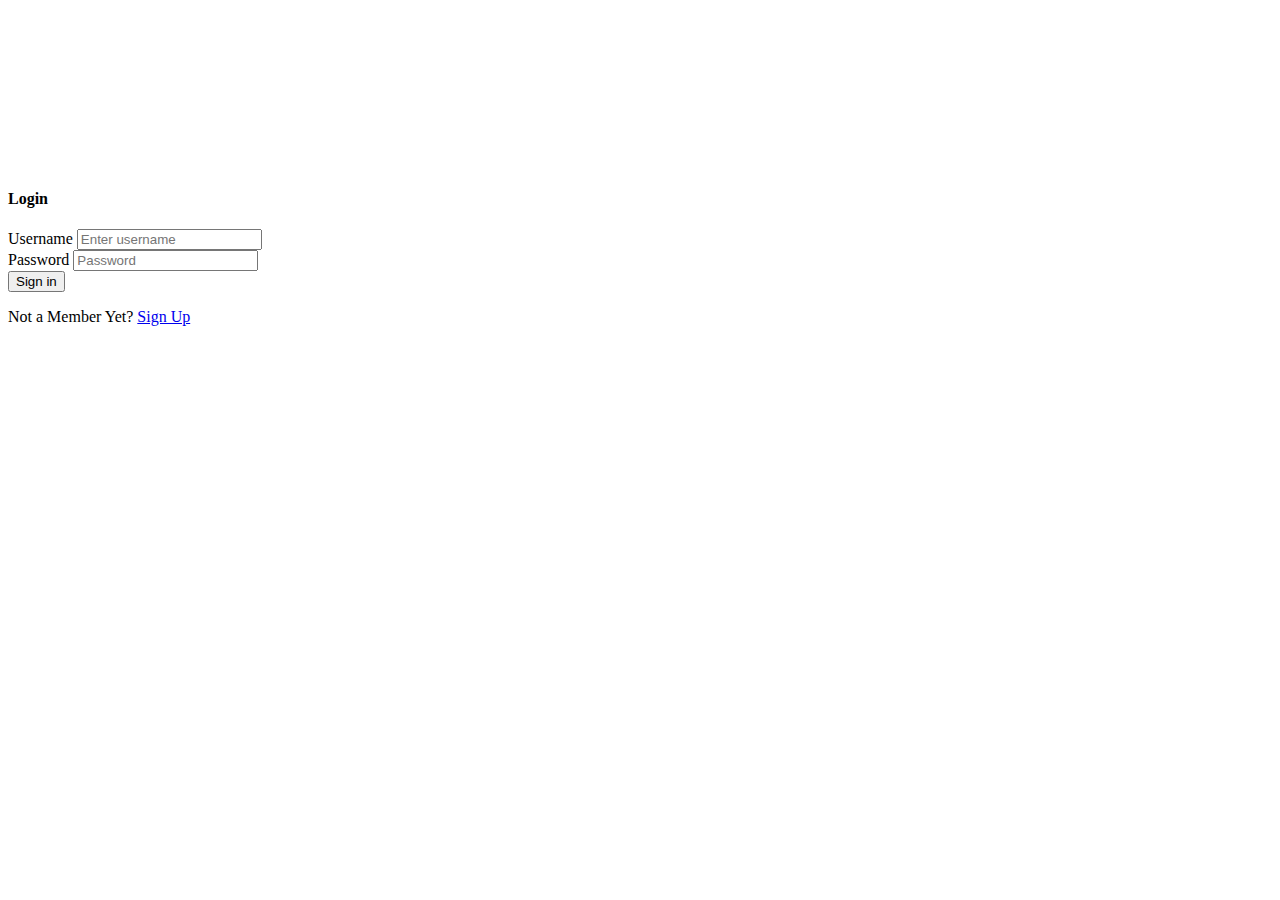
<file: Centennial-Banking/src/main/resources/templates/index.html>
<html xmlns:th="http://www.thymeleaf.org">

<head>
    <meta charset="utf-8">
    <meta name="viewport" content="width=device-width, initial-scale=1, shrink-to-fit=no">
    <link rel="stylesheet" href="https://stackpath.bootstrapcdn.com/bootstrap/4.1.3/css/bootstrap.min.css"
        integrity="sha384-MCw98/SFnGE8fJT3GXwEOngsV7Zt27NXFoaoApmYm81iuXoPkFOJwJ8ERdknLPMO" crossorigin="anonymous">
</head>

<body>
    <!-- Login form starts -->
    <section class="container-fluid" style="margin-top: 15%;">
        <!-- row justify-content-center is used for centering the login form -->
        <section class="row justify-content-center">
            <!-- Making the form responsive -->
            <section class="col-12 col-sm-6 col-md-4">
                <form class="form-container" id="loginForm" th:action="@{/login}" th:method="post">
                    <!-- Binding the label and input together -->

                    <div th:if="${message}" class="alert alert-danger">
                        <p th:text="${message}"></p>
                    </div>

                    <div class="form-group">
                        <h4 class="text-center font-weight-bold"> Login </h4>
                        <label for="username">Username</label>
                        <input type="text" class="form-control" id="username" name="username"
                            placeholder="Enter username" required>
                    </div>

                    <!-- Binding the label and input together -->
                    <div class="form-group">
                        <label for="InputPassword">Password</label>
                        <input type="password" class="form-control" id="password" name="password"
                            placeholder="Password" required>
                    </div>

                    <button type="button" class="btn btn-primary btn-block" onclick="submitForm()">Sign in</button>
                    <div class="form-footer">
                        <p> Not a Member Yet? <a href="/new-customer">Sign Up</a></p>
                    </div>
                </form>
            </section>
        </section>
    </section>
<script>
    function submitForm() {
        var username = document.getElementById('username').value;
        var password = document.getElementById('password').value;

        var url = "/login/username/" + username + "/password/" + password;
        var options = {
            method: "GET",
            headers: {
                'Content-Type': 'application/json'
            }
        };

        fetch(url, options)
            .then(response => {
                if (!response.ok) {
                    throw new Error(`HTTP error! Status: ${response.status}`);
                }
                return response.text();
            })
            .then(data => {
                window.location.href = "/view-profile";
            })
            .catch(error => {
                console.error('Fetch error:', error);
                alert("An error occurred. Please try again.");
            });
    }
</script>
</body>
</html>
</file>
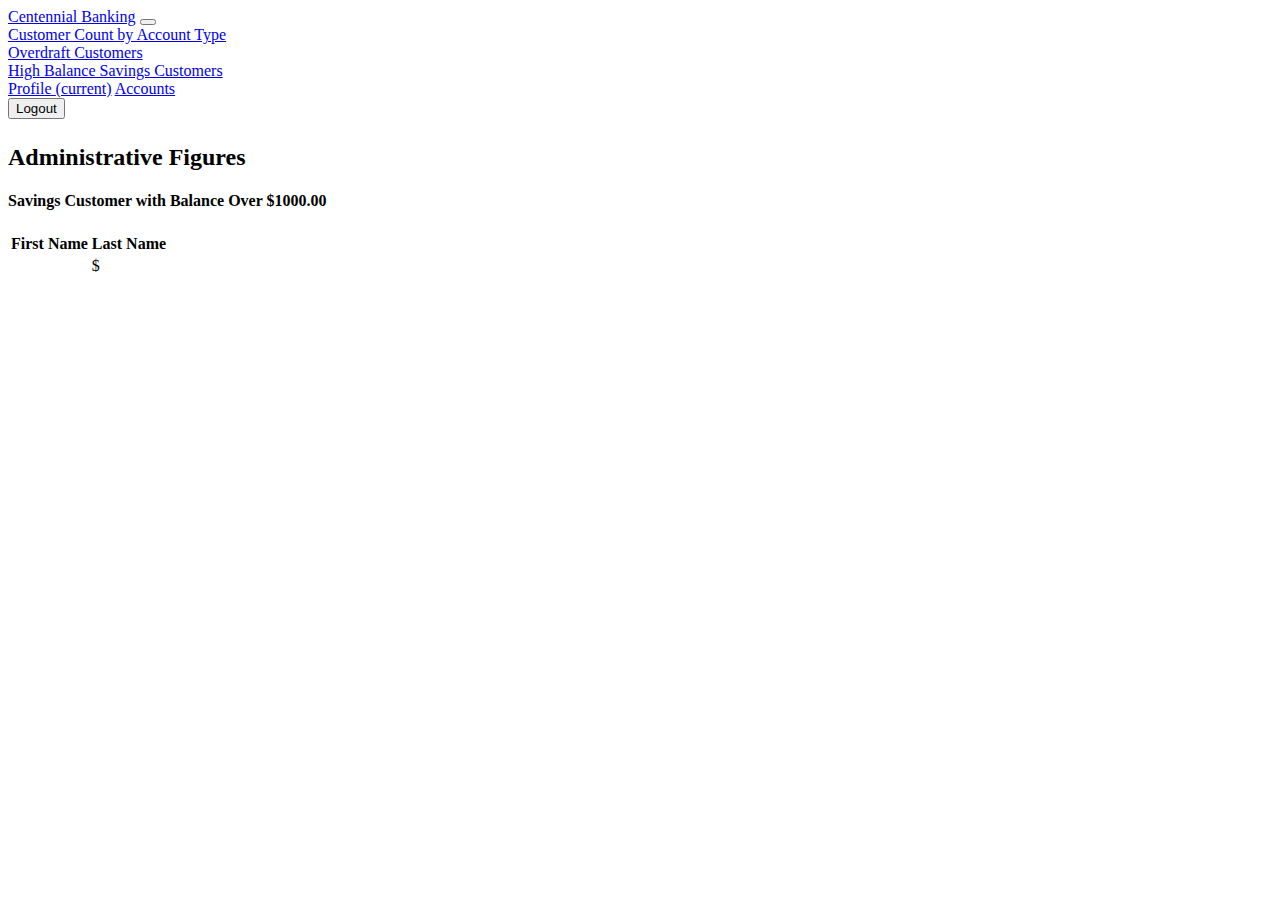
<file: Centennial-Banking/src/main/resources/templates/admin-high-savings.html>
<!DOCTYPE html>
<html xmlns:th="http://www.thymeleaf.org">
<head>
    <meta charset="utf-8">
    <meta name="viewport" content="width=device-width, initial-scale=1, shrink-to-fit=no">
    <link rel="stylesheet" href="https://stackpath.bootstrapcdn.com/bootstrap/4.1.3/css/bootstrap.min.css" integrity="sha384-MCw98/SFnGE8fJT3GXwEOngsV7Zt27NXFoaoApmYm81iuXoPkFOJwJ8ERdknLPMO" crossorigin="anonymous">
</head>

<body>
	
	<nav class="navbar navbar-expand-lg navbar-light bg-light" style="margin-bottom: 25px;">
		<a class="navbar-brand" href="#">Centennial Banking</a>
		<button class="navbar-toggler" type="button" data-toggle="collapse" data-target="#navbarNavAltMarkup"
			aria-controls="navbarNavAltMarkup" aria-expanded="false" aria-label="Toggle navigation">
			<span class="navbar-toggler-icon"></span>
		</button>
		<div class="collapse navbar-collapse" id="navbarNavAltMarkup">
			<div class="navbar-nav">
				
                <div th:if="${#strings.equals(customer.username, 'Admin')}">
                    <a class="nav-item nav-link" href="/admin">Customer Count by Account Type</a>
                </div>
                
                <div th:if="${#strings.equals(customer.username, 'Admin')}">
                    <a class="nav-item nav-link" href="/admin-overdraft">Overdraft Customers</a>
                </div>
                
                <div th:if="${#strings.equals(customer.username, 'Admin')}">
                    <a class="nav-item nav-link" href="/admin-high-savings">High Balance Savings Customers</a>
                </div>
                
				<a class="nav-item nav-link active" href="/view-profile">Profile <span class="sr-only">(current)</span></a>
				<a class="nav-item nav-link" href="/view-accounts">Accounts</a>
				<form action="/logout" method="post">
					<button type="submit" class="btn btn-link nav-link">Logout</button>
				</form>
			</div>
		</div>
	</nav>
	
	<div class="container">
		
		<h2>Administrative Figures</h2>
        
        <div class="container">
			<h4>Savings Customer with Balance Over $1000.00</h4>
			<table class="table">
				<thead>
					<tr>
						<th>First Name</th>
						<th>Last Name</th>
					</tr>
				</thead>
				<tbody>
					<tr th:each="cust : ${customers}">
						<td th:text="${cust.firstName}"></td>
						<td th:text="${cust.lastName}">$</td>
					</tr>
				</tbody>
			</table>
   		</div>
    </div>
</body>
</html>
</file>
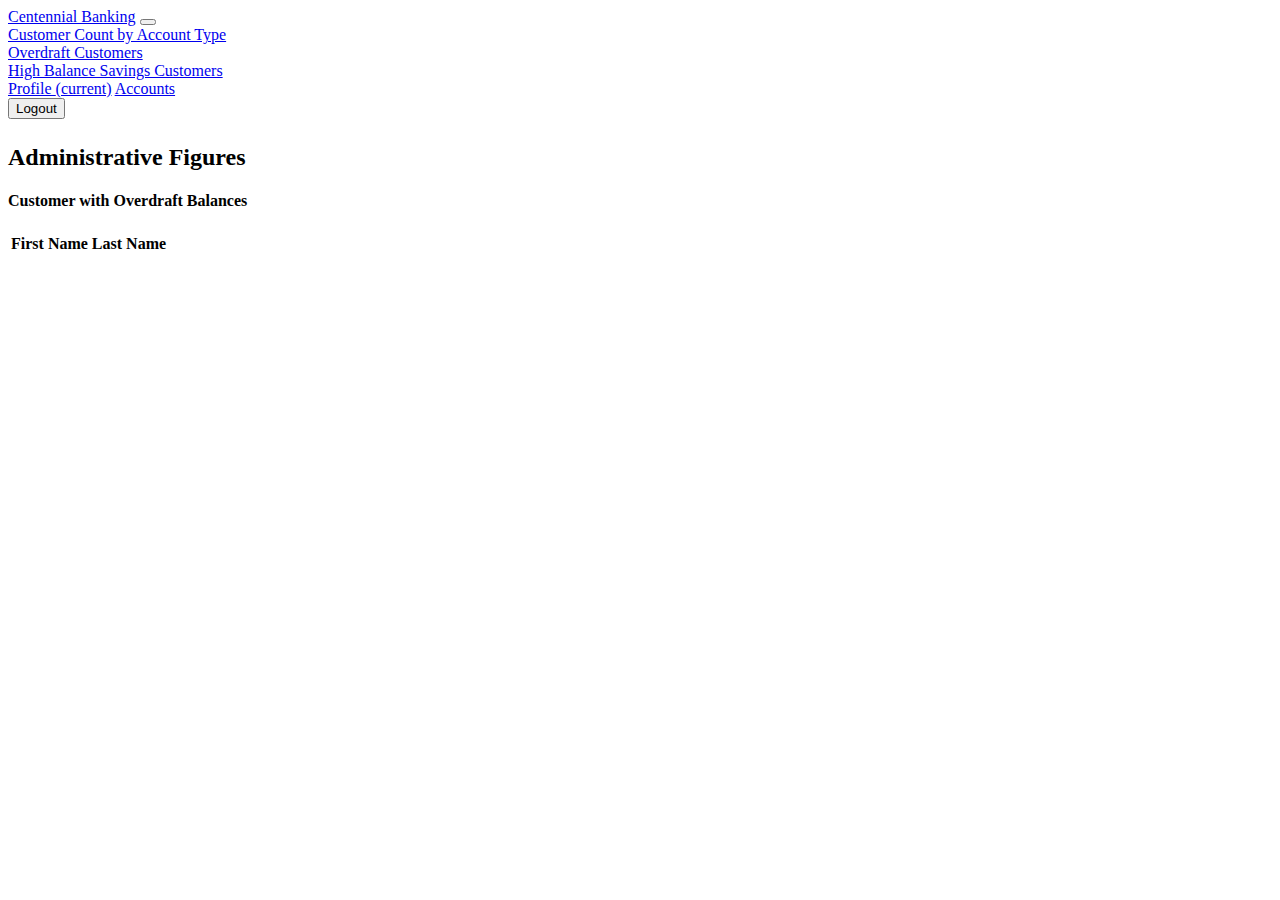
<file: Centennial-Banking/src/main/resources/templates/admin-overdraft.html>
<!DOCTYPE html>
<html xmlns:th="http://www.thymeleaf.org">
<head>
    <meta charset="utf-8">
    <meta name="viewport" content="width=device-width, initial-scale=1, shrink-to-fit=no">
    <link rel="stylesheet" href="https://stackpath.bootstrapcdn.com/bootstrap/4.1.3/css/bootstrap.min.css" integrity="sha384-MCw98/SFnGE8fJT3GXwEOngsV7Zt27NXFoaoApmYm81iuXoPkFOJwJ8ERdknLPMO" crossorigin="anonymous">
</head>

<body>
	
	<nav class="navbar navbar-expand-lg navbar-light bg-light" style="margin-bottom: 25px;">
		<a class="navbar-brand" href="#">Centennial Banking</a>
		<button class="navbar-toggler" type="button" data-toggle="collapse" data-target="#navbarNavAltMarkup"
			aria-controls="navbarNavAltMarkup" aria-expanded="false" aria-label="Toggle navigation">
			<span class="navbar-toggler-icon"></span>
		</button>
		<div class="collapse navbar-collapse" id="navbarNavAltMarkup">
			<div class="navbar-nav">
				
                <div th:if="${#strings.equals(customer.username, 'Admin')}">
                    <a class="nav-item nav-link" href="/admin">Customer Count by Account Type</a>
                </div>
                
                <div th:if="${#strings.equals(customer.username, 'Admin')}">
                    <a class="nav-item nav-link" href="/admin-overdraft">Overdraft Customers</a>
                </div>
                
                <div th:if="${#strings.equals(customer.username, 'Admin')}">
                    <a class="nav-item nav-link" href="/admin-high-savings">High Balance Savings Customers</a>
                </div>
                
				<a class="nav-item nav-link active" href="/view-profile">Profile <span class="sr-only">(current)</span></a>
				<a class="nav-item nav-link" href="/view-accounts">Accounts</a>
				<form action="/logout" method="post">
					<button type="submit" class="btn btn-link nav-link">Logout</button>
				</form>
			</div>
		</div>
	</nav>
	
	<div class="container">

		<h2>Administrative Figures</h2>
        
        <div class="container">
			<h4>Customer with Overdraft Balances</h4>
			<table class="table">
				<thead>
					<tr>
						<th>First Name</th>
						<th>Last Name</th>
					</tr>
				</thead>
				<tbody>
					<tr th:each="cust : ${customers}">
						<td th:text="${cust.firstName}"></td>
						<td th:text="${cust.lastName}"></td>
					</tr>
				</tbody>
			</table>

   		</div>
    </div>
</body>
</html>
</file>
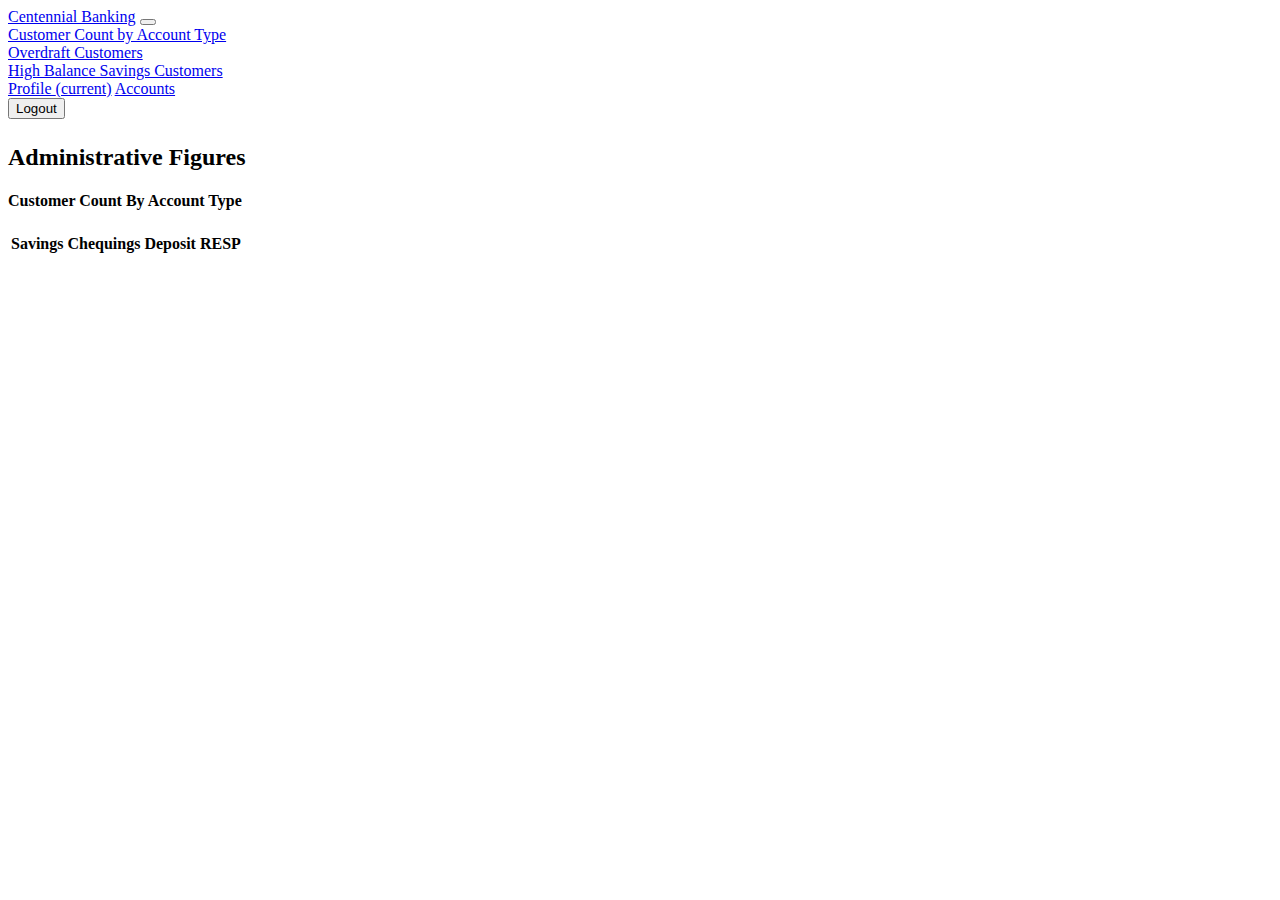
<file: Centennial-Banking/src/main/resources/templates/admin.html>
<!DOCTYPE html>
<html xmlns:th="http://www.thymeleaf.org">
<head>
    <meta charset="utf-8">
    <meta name="viewport" content="width=device-width, initial-scale=1, shrink-to-fit=no">
    <link rel="stylesheet" href="https://stackpath.bootstrapcdn.com/bootstrap/4.1.3/css/bootstrap.min.css" integrity="sha384-MCw98/SFnGE8fJT3GXwEOngsV7Zt27NXFoaoApmYm81iuXoPkFOJwJ8ERdknLPMO" crossorigin="anonymous">
</head>

<body>
	
	<nav class="navbar navbar-expand-lg navbar-light bg-light" style="margin-bottom: 25px;">
		<a class="navbar-brand" href="#">Centennial Banking</a>
		<button class="navbar-toggler" type="button" data-toggle="collapse" data-target="#navbarNavAltMarkup"
			aria-controls="navbarNavAltMarkup" aria-expanded="false" aria-label="Toggle navigation">
			<span class="navbar-toggler-icon"></span>
		</button>
		<div class="collapse navbar-collapse" id="navbarNavAltMarkup">
			<div class="navbar-nav">
				
                <div th:if="${#strings.equals(customer.username, 'Admin')}">
                    <a class="nav-item nav-link" href="/admin">Customer Count by Account Type</a>
                </div>
                
                <div th:if="${#strings.equals(customer.username, 'Admin')}">
                    <a class="nav-item nav-link" href="/admin-overdraft">Overdraft Customers</a>
                </div>
                
                <div th:if="${#strings.equals(customer.username, 'Admin')}">
                    <a class="nav-item nav-link" href="/admin-high-savings">High Balance Savings Customers</a>
                </div>
                
				<a class="nav-item nav-link active" href="/view-profile">Profile <span class="sr-only">(current)</span></a>
				<a class="nav-item nav-link" href="/view-accounts">Accounts</a>
				<form action="/logout" method="post">
					<button type="submit" class="btn btn-link nav-link">Logout</button>
				</form>
			</div>
		</div>
	</nav>
	
	<div class="container">

        <h2>Administrative Figures</h2>
        
        <div class="container">
			<h4>Customer Count By Account Type</h4>
			<table class="table">
				<thead>
					<tr>
						<th>Savings</th>
						<th>Chequings</th>
						<th>Deposit</th>
						<th>RESP</th>
					</tr>
				</thead>
				<tbody>
						<td th:text="${accounts1}"></td>
						<td th:text="${accounts2}"></td>
						<td th:text="${accounts3}"></td>
						<td th:text="${accounts4}"></td>
					</tr>
				</tbody>
			</table>
   		</div>
    </div>
</body>
</html>
</file>
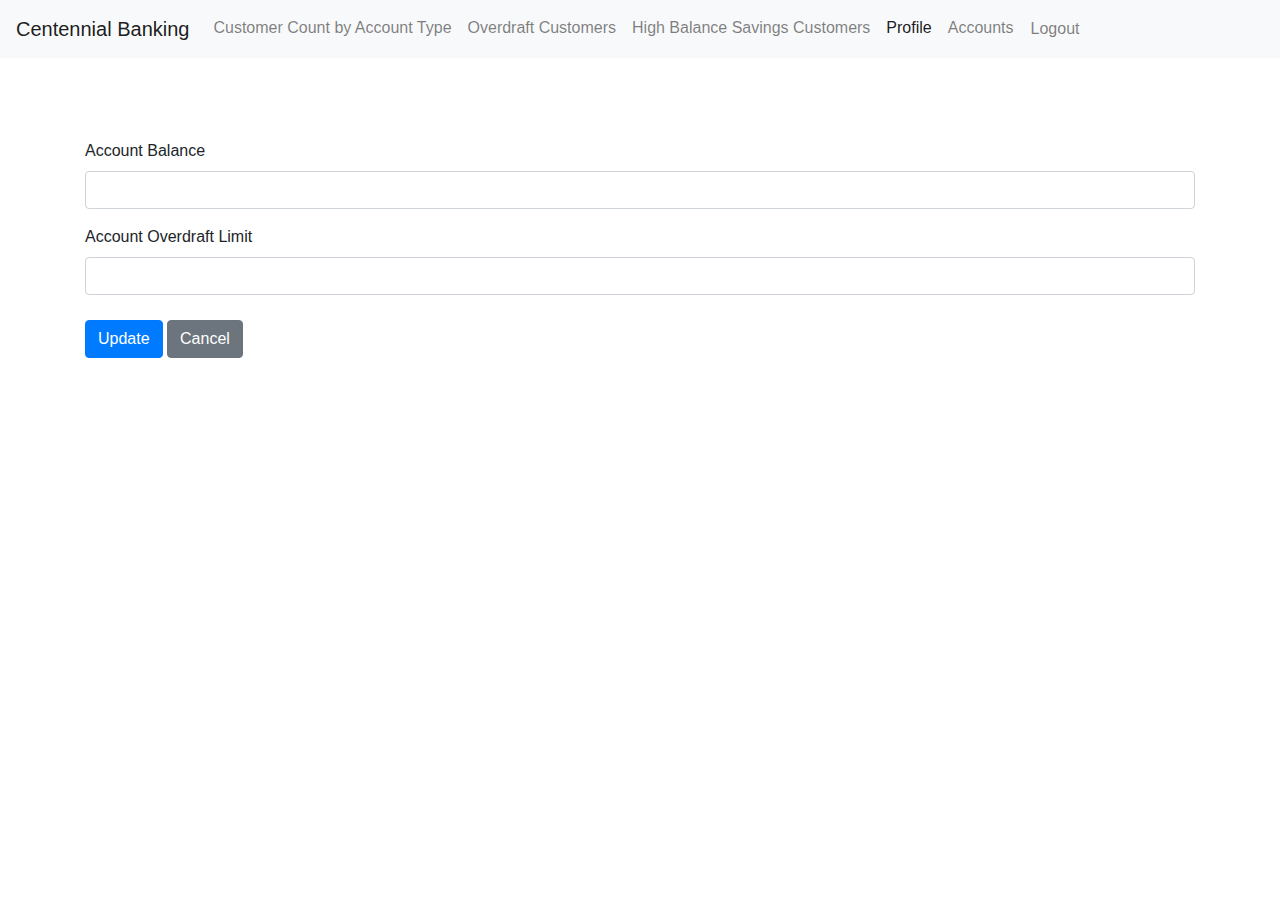
<file: Centennial-Banking/src/main/resources/templates/edit-account.html>
<!DOCTYPE html>
<html xmlns:th="http://www.thymeleaf.org">

<head>
	<link href="https://maxcdn.bootstrapcdn.com/bootstrap/4.5.2/css/bootstrap.min.css" rel="stylesheet">
</head>

<body>
	
	<nav class="navbar navbar-expand-lg navbar-light bg-light" style="margin-bottom: 25px;">
		<a class="navbar-brand" href="#">Centennial Banking</a>
		<button class="navbar-toggler" type="button" data-toggle="collapse" data-target="#navbarNavAltMarkup"
			aria-controls="navbarNavAltMarkup" aria-expanded="false" aria-label="Toggle navigation">
			<span class="navbar-toggler-icon"></span>
		</button>
		<div class="collapse navbar-collapse" id="navbarNavAltMarkup">
			<div class="navbar-nav">
				
                <div th:if="${#strings.equals(customer.username, 'Admin')}">
                    <a class="nav-item nav-link" href="/admin">Customer Count by Account Type</a>
                </div>
                
                <div th:if="${#strings.equals(customer.username, 'Admin')}">
                    <a class="nav-item nav-link" href="/admin-overdraft">Overdraft Customers</a>
                </div>
                
                <div th:if="${#strings.equals(customer.username, 'Admin')}">
                    <a class="nav-item nav-link" href="/admin-high-savings">High Balance Savings Customers</a>
                </div>
                
				<a class="nav-item nav-link active" href="/view-profile">Profile <span class="sr-only">(current)</span></a>
				<a class="nav-item nav-link" href="/view-accounts">Accounts</a>
				<form action="/logout" method="post">
					<button type="submit" class="btn btn-link nav-link">Logout</button>
				</form>
			</div>
		</div>
	</nav>
	
	<div class="container">
		<h1 style="color: white;">Account</h1>
		<form th:action="@{/edit-account/accountNo/{accountNo}(accountNo=${account.accountNo})}" method="post">

			<div class="form-group">
				<label for="balance">Account Balance</label>
				<input type="text" class="form-control" id="balance" name="balance" th:value="${account.balance}">
			</div>
			<div th:if="${accounttype == 1}" class="overdraft-box">
				<label for="overDraftLimit">Account Overdraft Limit</label>
				<input type="text" class="form-control" id="overDraftLimit" name="overDraftLimit" th:value="${account.overDraftLimit}">
			</div>
			<div th:if="${accountTypeCode != 1}" class="overdraft-box">
				<input hidden type="text" id="overDraftLimit" name="overDraftLimit" th:value="0">
			</div>
			<div style="margin-top: 25px;">
				<button type="submit" class="btn btn-primary">Update</button>
				<button class="btn btn-secondary" type="cancel">Cancel</button>
			</div>
		</form>
	</div>
</body>
</html>
</file>
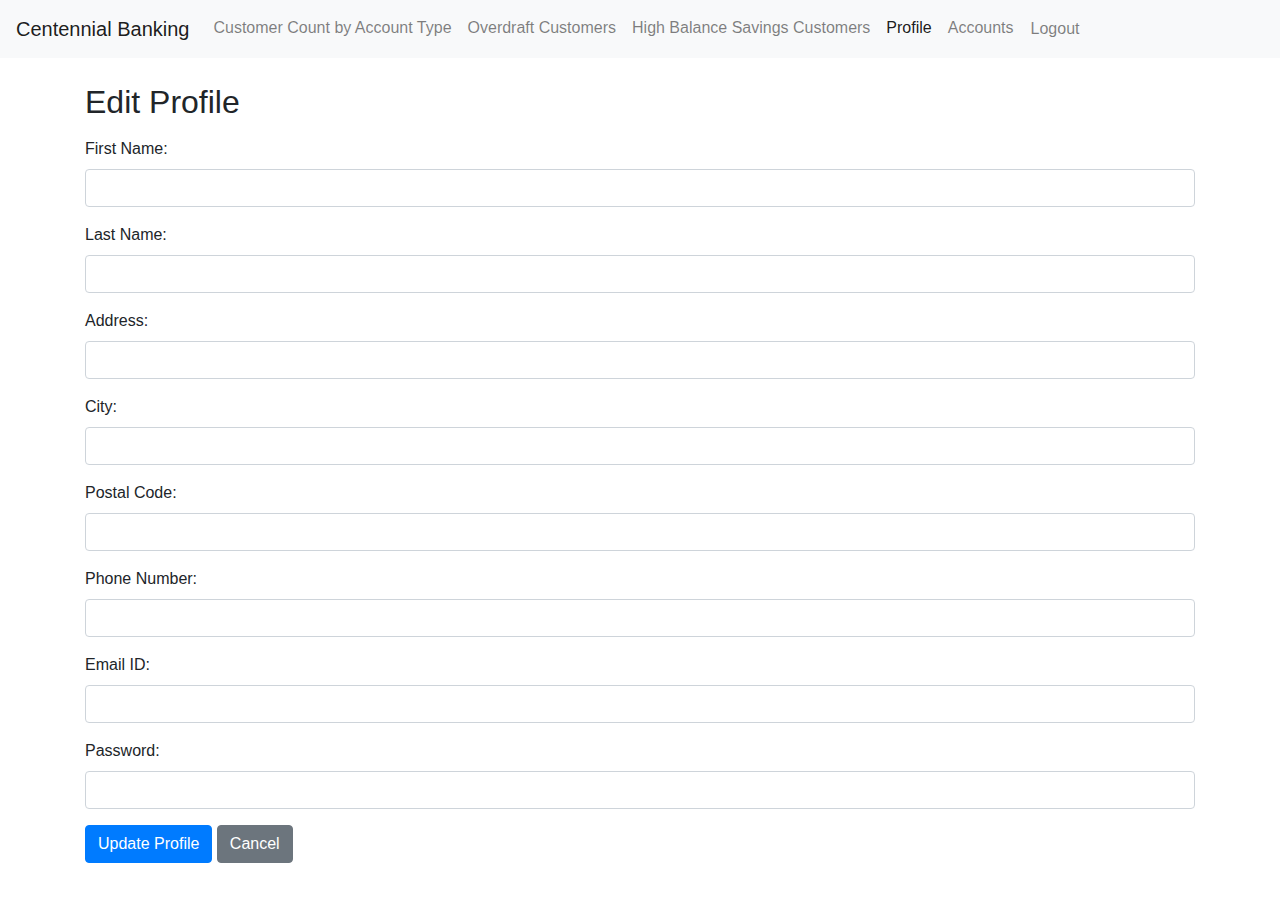
<file: Centennial-Banking/src/main/resources/templates/edit-customer.html>
<!DOCTYPE html>
<html xmlns:th="http://www.thymeleaf.org">
<head>
    <meta charset="UTF-8">
    <title>Edit Profile</title>
    <link rel="stylesheet" href="https://stackpath.bootstrapcdn.com/bootstrap/4.5.2/css/bootstrap.min.css">
</head>

<body>
	
	<nav class="navbar navbar-expand-lg navbar-light bg-light" style="margin-bottom: 25px;">
		<a class="navbar-brand" href="#">Centennial Banking</a>
		<button class="navbar-toggler" type="button" data-toggle="collapse" data-target="#navbarNavAltMarkup"
			aria-controls="navbarNavAltMarkup" aria-expanded="false" aria-label="Toggle navigation">
			<span class="navbar-toggler-icon"></span>
		</button>
		<div class="collapse navbar-collapse" id="navbarNavAltMarkup">
			<div class="navbar-nav">
				
                <div th:if="${#strings.equals(customer.username, 'Admin')}">
                    <a class="nav-item nav-link" href="/admin">Customer Count by Account Type</a>
                </div>
                
                <div th:if="${#strings.equals(customer.username, 'Admin')}">
                    <a class="nav-item nav-link" href="/admin-overdraft">Overdraft Customers</a>
                </div>
                
                <div th:if="${#strings.equals(customer.username, 'Admin')}">
                    <a class="nav-item nav-link" href="/admin-high-savings">High Balance Savings Customers</a>
                </div>
                
				<a class="nav-item nav-link active" href="/view-profile">Profile <span class="sr-only">(current)</span></a>
				<a class="nav-item nav-link" href="/view-accounts">Accounts</a>
				<form action="/logout" method="post">
					<button type="submit" class="btn btn-link nav-link">Logout</button>
				</form>
			</div>
		</div>
	</nav>
	
    <div class="container">
        <h2>Edit Profile</h2>
		<form method="post" th:action="@{'/edit/customerId/' + ${customer.customerId}}" th:object="${customer}">

            <div class="form-group">
                <input type="hidden" class="form-control" id="username" name="username" th:field="*{username}">
            </div>
            <div class="form-group">
				<label for="address">First Name:</label>
                <input type="text" class="form-control" id="firstName" name="firstName" th:field="*{firstName}">
            </div>
            <div class="form-group">
				<label for="address">Last Name:</label>
                <input type="text" class="form-control" id="lastName" name="lastName" th:field="*{lastName}">
            </div>
            <div class="form-group">
                <label for="address">Address:</label>
                <input type="text" class="form-control" id="address" name="address" th:field="*{address}">
            </div>
            <div class="form-group">
                <label for="city">City:</label>
                <input type="text" class="form-control" id="city" name="city" th:field="*{city}">
            </div>
            <div class="form-group">
                <label for="postalcode">Postal Code:</label>
                <input type="text" class="form-control" id="postalCode" name="postalCode" th:field="*{postalCode}">
            </div>
            <div class="form-group">
                <label for="phoneno">Phone Number:</label>
                <input type="text" class="form-control" id="phone" name="phone" th:field="*{phone}">
            </div>
            <div class="form-group">
                <label for="emailid">Email ID:</label>
                <input type="email" class="form-control" id="emailId" name="emailId" th:field="*{emailId}">
            </div>
            <div class="form-group">
                <label for="password">Password:</label>
                <input type="text" class="form-control" id="password" name="password" th:field="*{password}">
            </div>
            <button type="submit" class="btn btn-primary">Update Profile</button>
            <a th:href="@{/view-profile}" class="btn btn-secondary">Cancel</a>
        </form>
    </div>
    <script src="https://code.jquery.com/jquery-3.5.1.slim.min.js"></script>
    <script src="https://cdn.jsdelivr.net/npm/bootstrap@4.5.2/dist/js/bootstrap.min.js"></script>
</body>
</html>
</file>
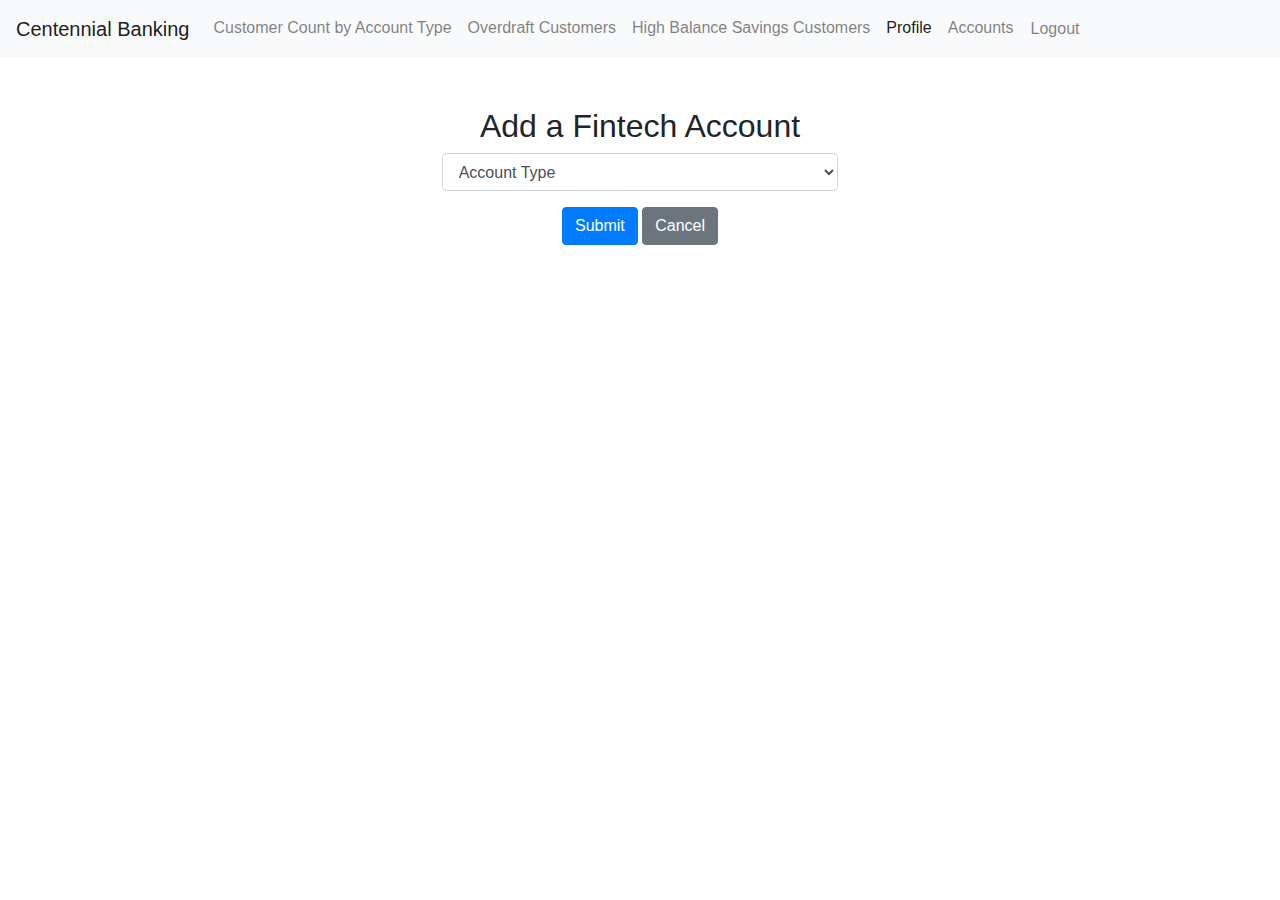
<file: Centennial-Banking/src/main/resources/templates/new-account.html>
<!DOCTYPE html>
<html xmlns:th="http://www.thymeleaf.org">

<head>
    <meta charset="UTF-8">
    <meta name="viewport" content="width=device-width, initial-scale=1.0" />
    <meta http-equiv="X-UA-Compatible" content="ie=edge" />
    <title>Open Account</title>
    <link rel="stylesheet" href="https://stackpath.bootstrapcdn.com/bootstrap/4.5.2/css/bootstrap.min.css">
    <style>
        .overdraft-box {
            display: none;
        }
    </style>
    <script>
        window.addEventListener('DOMContentLoaded', function () {
            const accountTypeSelect = document.getElementById('accountTypeCode');
            const overdraftBox = document.querySelector('.overdraft-box');
            accountTypeSelect.addEventListener('change', function () {
                if (accountTypeSelect.value === '1') {
                    overdraftBox.style.display = 'block';
                } else {
                    overdraftBox.style.display = 'none';
                }
            });
        });
    </script>
</head>
<body>
	
	<nav class="navbar navbar-expand-lg navbar-light bg-light" style="margin-bottom: 25px;">
		<a class="navbar-brand" href="#">Centennial Banking</a>
		<button class="navbar-toggler" type="button" data-toggle="collapse" data-target="#navbarNavAltMarkup"
			aria-controls="navbarNavAltMarkup" aria-expanded="false" aria-label="Toggle navigation">
			<span class="navbar-toggler-icon"></span>
		</button>
		<div class="collapse navbar-collapse" id="navbarNavAltMarkup">
			<div class="navbar-nav">
				
                <div th:if="${#strings.equals(customer.username, 'Admin')}">
                    <a class="nav-item nav-link" href="/admin">Customer Count by Account Type</a>
                </div>
                
                <div th:if="${#strings.equals(customer.username, 'Admin')}">
                    <a class="nav-item nav-link" href="/admin-overdraft">Overdraft Customers</a>
                </div>
                
                <div th:if="${#strings.equals(customer.username, 'Admin')}">
                    <a class="nav-item nav-link" href="/admin-high-savings">High Balance Savings Customers</a>
                </div>
                
				<a class="nav-item nav-link active" href="/view-profile">Profile <span class="sr-only">(current)</span></a>
				<a class="nav-item nav-link" href="/view-accounts">Accounts</a>
				<form action="/logout" method="post">
					<button type="submit" class="btn btn-link nav-link">Logout</button>
				</form>
			</div>
		</div>
	</nav>
	
    <section class="container-fluid">
        <section class="row justify-content-center">
            <section class="col-12 col-sm-6 col-md-4">

                <h2 class="text-center mt-4">Add a Fintech Account</h2>
                <form class="form-container" th:action="@{/new-account}" th:object="${account}" method="post">

                    <!-- Account Type -->
                    <div class="form-group">
                        <select class="form-control" name="accountTypeCode" id="accountTypeCode">
                            <option value="0" selected disabled>Account Type</option>
                            <option value="1">Chequing</option>
                            <option value="2">Savings</option>
                            <option value="3">Deposit</option>
                            <option value="4">RESP</option>
                        </select>
                    </div>

                    <!-- OverDraft Request -->
                    <div class="overdraft-box">
                        <h3>OverDraft Request</h3>
                        <div class="form-check">
                            <input class="form-check-input" type="radio" id="0.0" name="overDraftLimit" th:value="0.0" checked="checked">
                            <label class="form-check-label" for="no">No</label>
                        </div> 
                        <div class="form-check">
                            <input class="form-check-input" type="radio" id="500.0" name="overDraftLimit" th:value="500.0">
                            <label class="form-check-label" for="yes">Yes</label>
                        </div>
                    </div>

                    <div class="text-center mt-3">
                        <button class="btn btn-primary" type="submit">Submit</button>
                        <button class="btn btn-secondary" type="cancel">Cancel</button>
                    </div>

                </form>

                <div id="popup" style="display: none;">
                    <div id="data">
                        <span class="close">&times;</span><br>
                        <p></p>
                    </div>
                </div>
            </section>
        </section>
    </section>
</body>

</html>
</file>
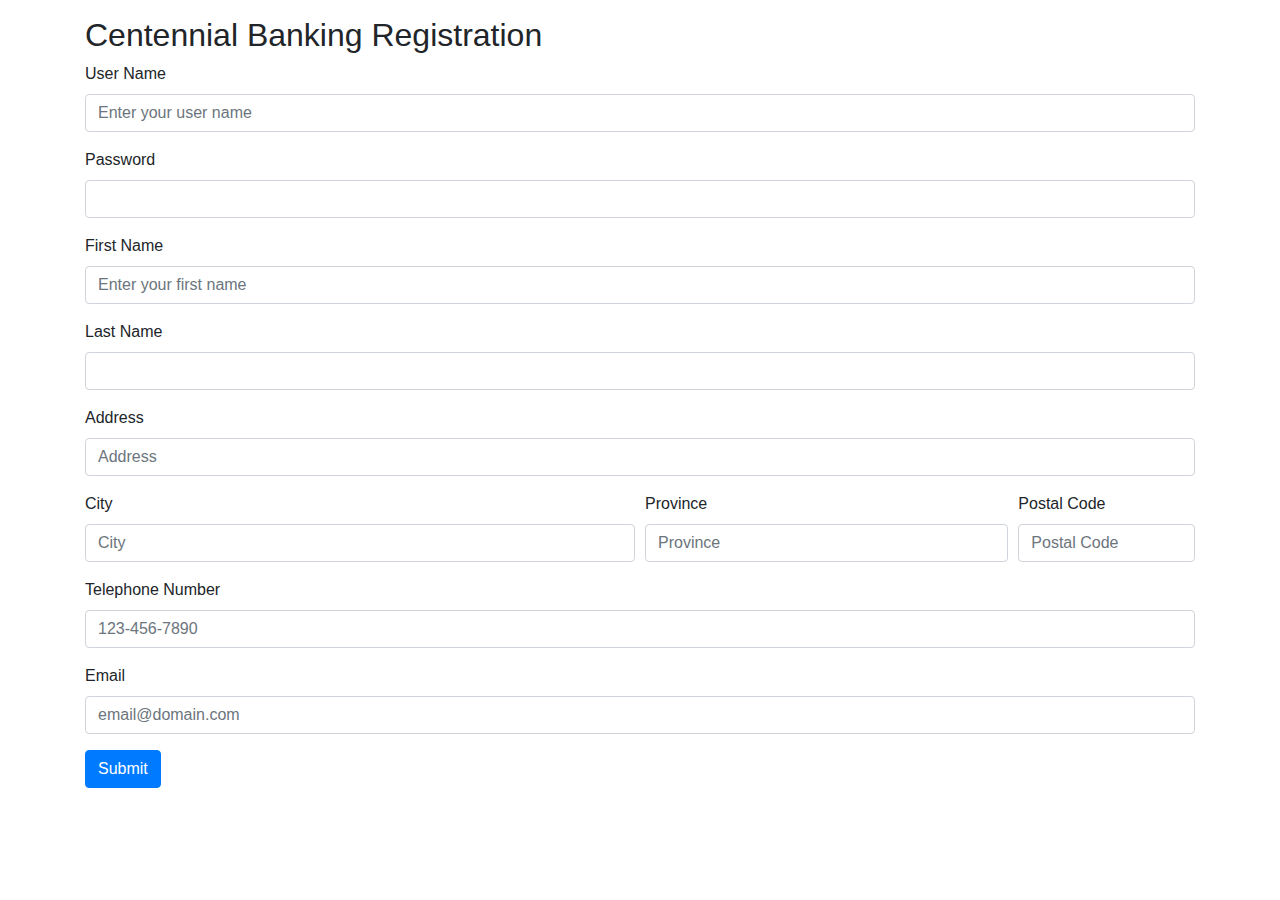
<file: Centennial-Banking/src/main/resources/templates/new-customer.html>
<!DOCTYPE html>
<html xmlns:th="http://www.thymeleaf.org">

<head>
    <meta charset="UTF-8">
    <link rel="stylesheet" th:href="@{/css/inputForm.css?version=12}" />
    <!-- Bootstrap CSS -->
    <link rel="stylesheet" href="https://stackpath.bootstrapcdn.com/bootstrap/4.5.2/css/bootstrap.min.css">
    <title>New Customer</title>
</head>

<body>
    <div class="container">
        <h2 class="mt-3">Centennial Banking Registration</h2>
        <form action="new-customer" method="POST">
            <!-- User Name and Password -->
            <div class="form-group">
                <label for="username">User Name</label>
                <input type="text" class="form-control" id="username" name="username" placeholder="Enter your user name" required>
            </div>
            <div class="form-group">
                <label for="password">Password</label>
                <input type="password" class="form-control" id="password" name="password" required>
            </div>

            <!-- First Name and Last Name -->
            <div class="form-group">
                <label for="firstName">First Name</label>
                <input type="text" class="form-control" id="firstName" name="firstName" placeholder="Enter your first name" required>
            </div>
            <div class="form-group">
                <label for="lastName">Last Name</label>
                <input type="text" class="form-control" id="lastName" name="lastName" required>
            </div>

            <!-- Address -->
            <div class="form-group">
                <label for="address">Address</label>
                <input type="text" class="form-control" id="address" name="address" placeholder="Address" required>
            </div>
            <div class="form-row">
                <div class="form-group col-md-6">
                    <label for="city">City</label>
                    <input type="text" class="form-control" id="city" name="city" placeholder="City" required>
                </div>
                <div class="form-group col-md-4">
                    <label for="province">Province</label>
                    <input type="text" class="form-control" id="province" name="province" placeholder="Province" required>
                </div>
                <div class="form-group col-md-2">
                    <label for="postalCode">Postal Code</label>
                    <input type="text" class="form-control" id="postalCode" name="postalCode" placeholder="Postal Code" required>
                </div>
            </div>

            <!-- Telephone Number -->
            <div class="form-group">
                <label for="phone">Telephone Number</label>
                <input type="tel" class="form-control" id="phone" name="phone" pattern="[0-9]{3}-[0-9]{3}-[0-9]{4}" placeholder="123-456-7890" required>
            </div>

            <!-- Email -->
            <div class="form-group">
                <label for="emailId">Email</label>
                <input type="email" class="form-control" id="emailId" name="emailId" placeholder="email@domain.com" required>
            </div>

            <!-- Submit Button -->
            <button type="submit" class="btn btn-primary">Submit</button>
        </form>
    </div>

    <!-- Bootstrap JS and Pop-up -->
    <script src="https://code.jquery.com/jquery-3.5.1.slim.min.js"></script>
    <script src="https://cdn.jsdelivr.net/npm/bootstrap@4.5.2/dist/js/bootstrap.min.js"></script>
</body>

</html>
</file>
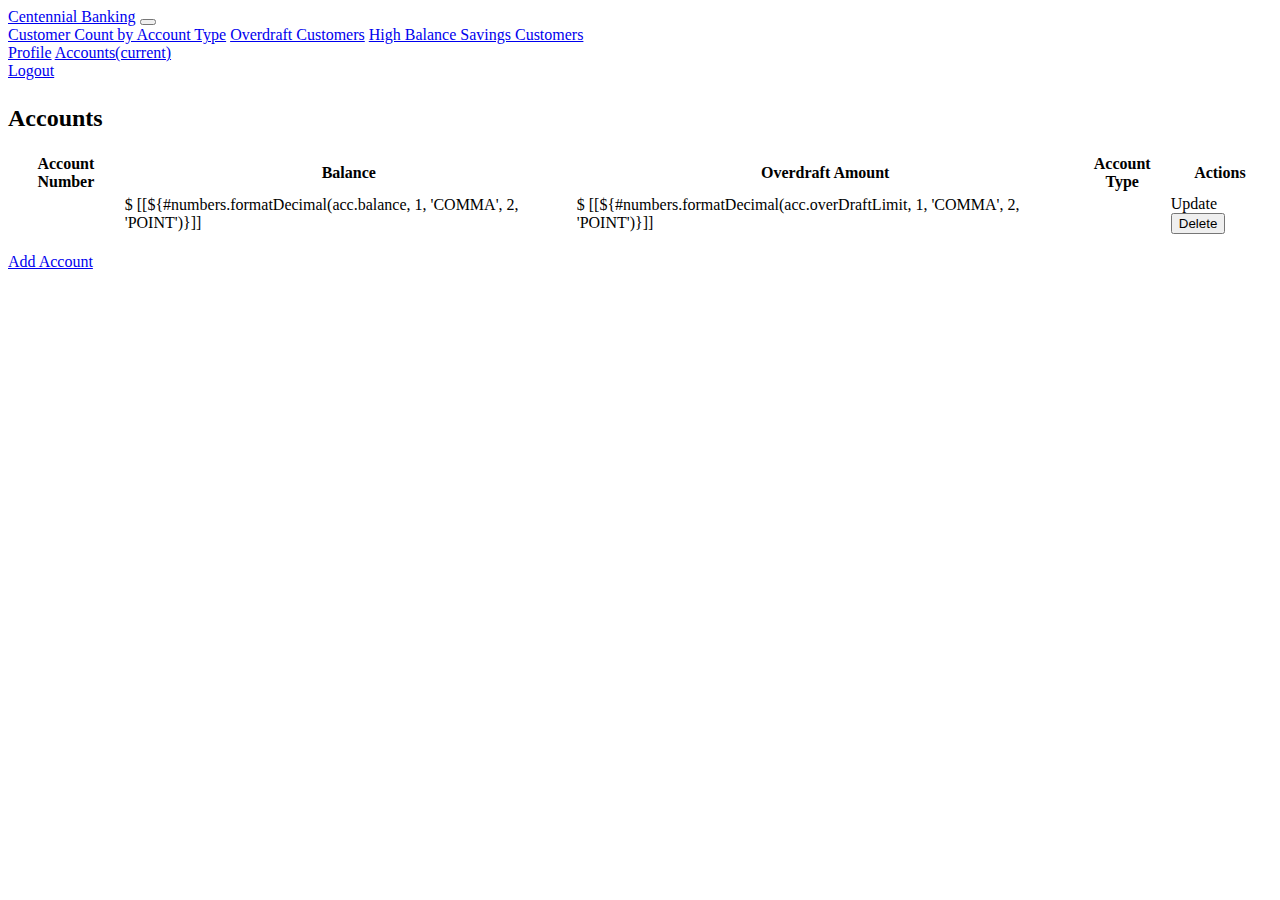
<file: Centennial-Banking/src/main/resources/templates/view-accounts.html>
<!--https://www.scaler.com/topics/bootstrap-tutorial/bootstrap-login-form/-->

<html xmlns:th="http://www.thymeleaf.org">

<head>
	<meta charset="utf-8">
	<meta name="viewport" content="width=device-width, initial-scale=1, shrink-to-fit=no">
	<link rel="stylesheet" href="https://stackpath.bootstrapcdn.com/bootstrap/4.1.3/css/bootstrap.min.css"
		integrity="sha384-MCw98/SFnGE8fJT3GXwEOngsV7Zt27NXFoaoApmYm81iuXoPkFOJwJ8ERdknLPMO" crossorigin="anonymous">
</head>

<body>

<nav class="navbar navbar-expand-lg navbar-light bg-light" style="margin-bottom: 25px;">
    <a class="navbar-brand" href="#">Centennial Banking</a>
    <button class="navbar-toggler" type="button" data-toggle="collapse" data-target="#navbarNavAltMarkup"
            aria-controls="navbarNavAltMarkup" aria-expanded="false" aria-label="Toggle navigation">
        <span class="navbar-toggler-icon"></span>
    </button>
    <div class="collapse navbar-collapse" id="navbarNavAltMarkup">
        <div class="navbar-nav">
            <!-- Admin Links -->
            <div th:if="${#strings.equals(customer.username, 'Admin')}" class="nav-item">
                <a class="nav-link" href="/admin">Customer Count by Account Type</a>
                <a class="nav-link" href="/admin-overdraft">Overdraft Customers</a>
                <a class="nav-link" href="/admin-high-savings">High Balance Savings Customers</a>
            </div>

            <!-- Common Links -->
            <a class="nav-item nav-link" href="/view-profile">Profile</a>
            <a class="nav-item nav-link" href="/view-accounts">Accounts<span>(current)</span></a>

            <!-- Logout Button -->
            <form class="form-inline my-2 my-lg-0" action="/logout" method="post">
                <a class="nav-item nav-link" href="/logout">Logout</a>
            </form>
        </div>
    </div>
</nav>



	<div class="container">
		<h2>Accounts</h2>
		<table class="table">
			<thead>
				<tr>
					<th>Account Number</th>
					<th>Balance</th>
					<th>Overdraft Amount</th>
					<th>Account Type</th>
					<th>Actions</th>
				</tr>
			</thead>
			
			<tbody>
			    <tr th:each="acc : ${accounts}">
			        <td th:text="${acc.accountNo}"></td>
			        
					<td th:inline="text">$ [[${#numbers.formatDecimal(acc.balance, 1, 'COMMA', 2, 'POINT')}]]</td>
					<td th:inline="text">$ [[${#numbers.formatDecimal(acc.overDraftLimit, 1, 'COMMA', 2, 'POINT')}]]</td>

			        <td th:text="${acc.accountTypeCode}"></td> <!-- Updated attribute name -->
			        <td>
			            <a class="btn btn-primary" th:href="@{/edit/{accountId}(accountId=${acc.accountNo})}">Update</a>
			            <form th:action="@{/account-delete/accountId/{accountId}(accountId=${acc.accountNo})}" method="post" style="display: inline;">
			                <input type="hidden" name="_method" value="post">
			                <button type="submit" class="btn btn-danger">Delete</button>
			            </form>
			        </td>
			    </tr>
			</tbody>

		</table>

		<div class="form-footer">
			<p><a href="/account" class="btn btn-primary">Add Account</a></p>
		</div>

	</div>
</file>
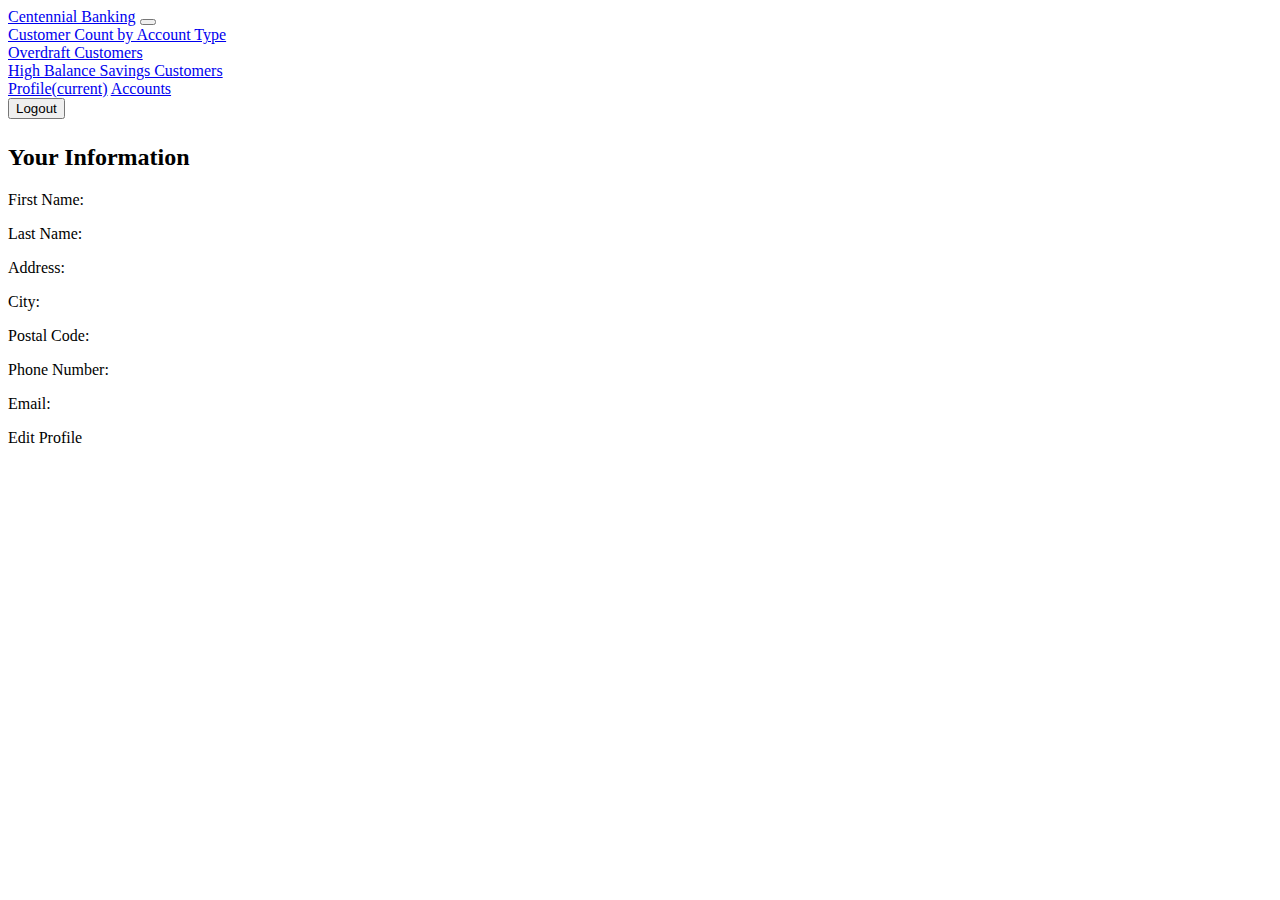
<file: Centennial-Banking/src/main/resources/templates/view-profile.html>
<!DOCTYPE html>
<html xmlns:th="http://www.thymeleaf.org">
<head>
    <meta charset="utf-8">
    <meta name="viewport" content="width=device-width, initial-scale=1, shrink-to-fit=no">
    <link rel="stylesheet" href="https://stackpath.bootstrapcdn.com/bootstrap/4.1.3/css/bootstrap.min.css" integrity="sha384-MCw98/SFnGE8fJT3GXwEOngsV7Zt27NXFoaoApmYm81iuXoPkFOJwJ8ERdknLPMO" crossorigin="anonymous">
</head>

<body>
	
	<nav class="navbar navbar-expand-lg navbar-light bg-light" style="margin-bottom: 25px;">
		<a class="navbar-brand" href="#">Centennial Banking</a>
		<button class="navbar-toggler" type="button" data-toggle="collapse" data-target="#navbarNavAltMarkup"
			aria-controls="navbarNavAltMarkup" aria-expanded="false" aria-label="Toggle navigation">
			<span class="navbar-toggler-icon"></span>
		</button>
		<div class="collapse navbar-collapse" id="navbarNavAltMarkup">
			<div class="navbar-nav">
				
                <div th:if="${#strings.equals(customer.username, 'Admin')}">
                    <a class="nav-item nav-link" href="/admin">Customer Count by Account Type</a>
                </div>
                
                <div th:if="${#strings.equals(customer.username, 'Admin')}">
                    <a class="nav-item nav-link" href="/admin-overdraft">Overdraft Customers</a>
                </div>
                
                <div th:if="${#strings.equals(customer.username, 'Admin')}">
                    <a class="nav-item nav-link" href="/admin-high-savings">High Balance Savings Customers</a>
                </div>
                
				<a class="nav-item nav-link active" href="/view-profile">Profile<span>(current)</span></a>
				<a class="nav-item nav-link" href="/view-accounts">Accounts</a>
				<form action="/logout" method="post">
					<button type="submit" class="btn btn-link nav-link">Logout</button>
				</form>
			</div>
		</div>
	</nav>
	
	<div class="container">
		<div class="alert alert-primary" role="alert">
		    <span th:text="${message}"></span>
		</div>
		<h2>Your Information</h2>
		
			<div class="row">
			    <div class="col-md-6" th:if="${customer != null}">
		            <p>First Name: <span th:text="${customer.firstName}"></span></p>
		            <p>Last Name: <span th:text="${customer.lastName}"></span></p>
		            <p>Address: <span th:text="${customer.address}"></span></p>
		            <p>City: <span th:text="${customer.city}"></span></p>
		            <p>Postal Code: <span th:text="${customer.postalCode}"></span></p>
		            <p>Phone Number: <span th:text="${customer.phone}"></span></p>
		            <p>Email: <span th:text="${customer.emailId}"></span></p>
			    </div>
			    <div class="col-md-6" th:if="${customer == null}">
			        <p th:text="${errorMessage}"></p>
			    </div>
			</div>
		    <div class="form-footer">
		        <p><a th:href="@{/edit/customerId/{customerId}(customerId=${customer.customerId})}" class="btn btn-primary">Edit Profile</a></p>
		    </div>
		</h2>
	   </div>
    </div>
</body>
</html>
</file>
